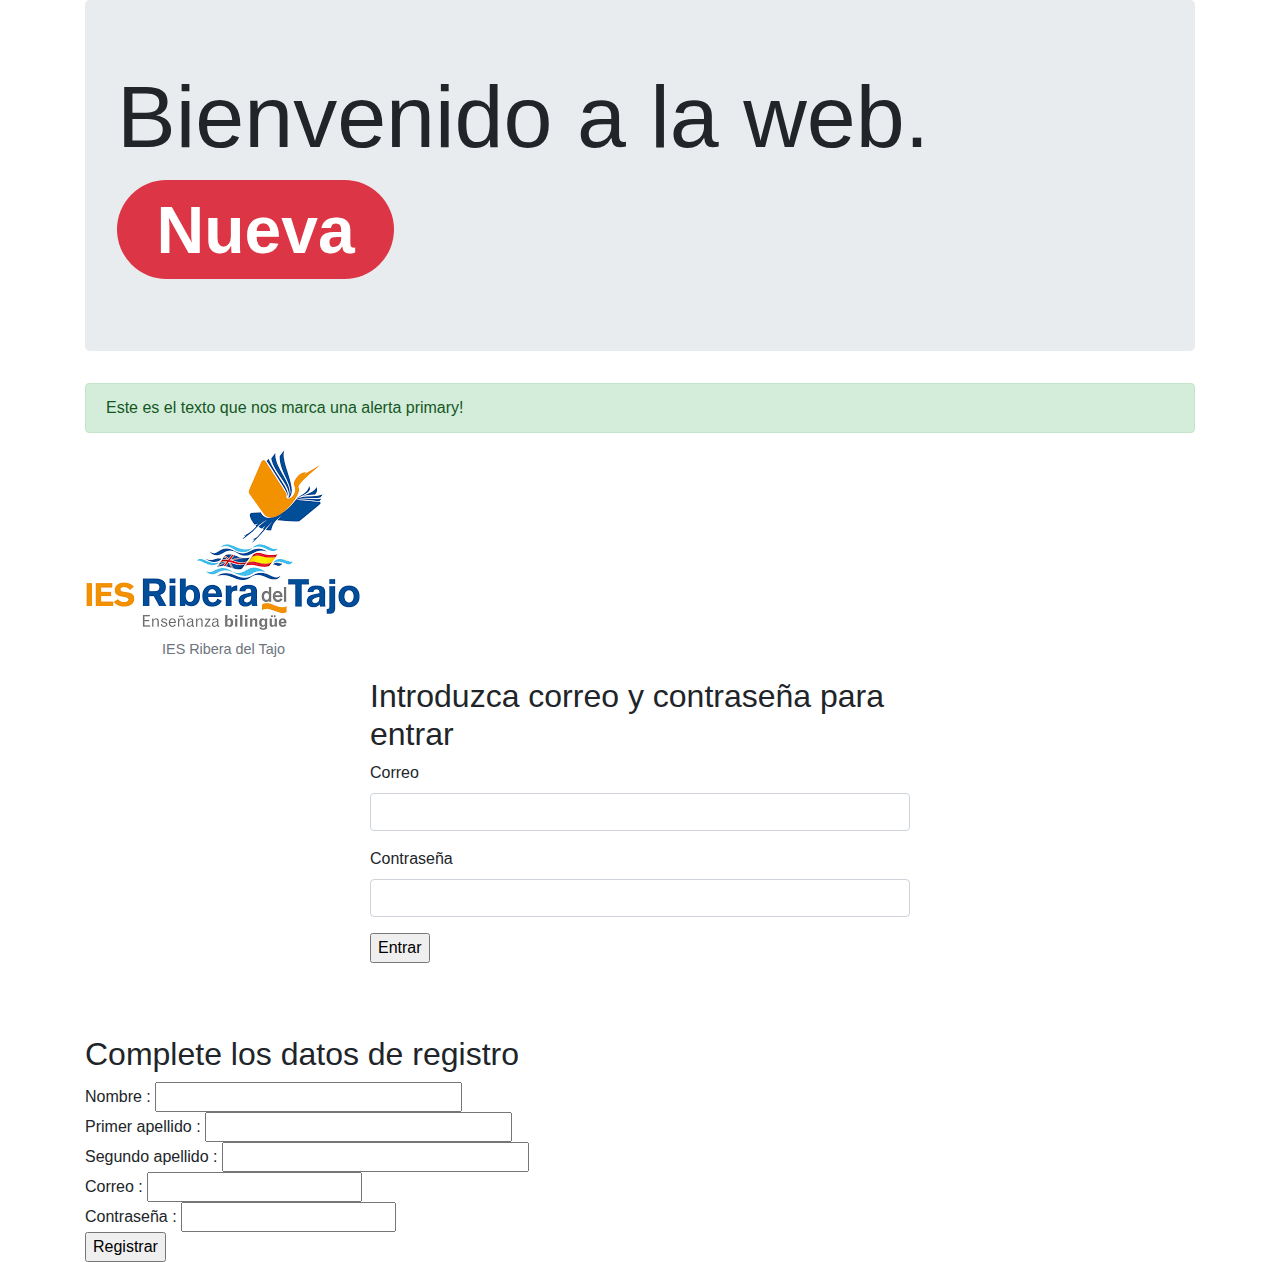
<file: index.html>
<!DOCTYPE html>
<html lang="es">
<head>
    <meta charset="UTF-8">
    <meta name="viewport" content="width=device-width, initial-scale=1, shrink-to-fit=no">
    <title>Bienvenido</title>
   <link rel="stylesheet" href="css/bootstrap.min.css" >
</head>
<body>
<div class="container">
<div class="row">
     <div class="col">
        <div class="jumbotron">
         <h1  class="display-2">Bienvenido a la web. <span class="badge badge-pill badge-danger">Nueva</span></h1>
         </div>
    </div>
</div>
<div class="alert alert-success" role="alert">
  Este es el texto que nos marca una alerta primary!
</div>
 <figure class="figure">
  <img src="img/logo.png" class="figure-img img-fluid rounded" alt="...">
  <figcaption class="figure-caption text-center">IES Ribera del Tajo</figcaption>
</figure>
  <!-- Formulario de entrada: Login -->
<div class="row justify-content-center">
   <div class="col-sm-6">
    <h2>Introduzca correo y contraseña para entrar</h2>
    <form action="login.php" method="post">
    <div class="form-group">
        <label for="correo">Correo</label>
        <input class="form-control" type="email" name="correo" id="correo">
        </div>
      <div class="form-group">
          <label for="pwd">Contraseña </label>
          <input type="password" class="form-control" name="pwd" id="pwd">
        </div>
          <input type="submit" value="Entrar">
    </form>
   </div>
</div>
<br><br><br>
  <!-- Formulario de registro -->  
<div class="row">
  <div class="col"> 
  <h2>Complete los datos de registro</h2>
  <form action="insert_user.php" method="post">
    Nombre : <input type="text" size="30" name="nombre"><br>
    Primer apellido : <input type="text" size="30" name="ape1"><br>
    Segundo apellido : <input type="text" size="30" name="ape2"><br>
    Correo : <input type="email" name="correo" ><br>
    Contraseña : <input type="password" name="pwd"><br>
    <input type="submit" value="Registrar">
  </form>
  </div>
</div>
</div>
    <!-- jQuery first, then Popper.js, then Bootstrap JS -->
    <script src="js/jquery-3.4.1.slim.min.js"></script>
    <script src="js/popper.min.js"></script>
    <script src="/js/bootstrap.min.js" ></script>
</body>
</html>
</file>
